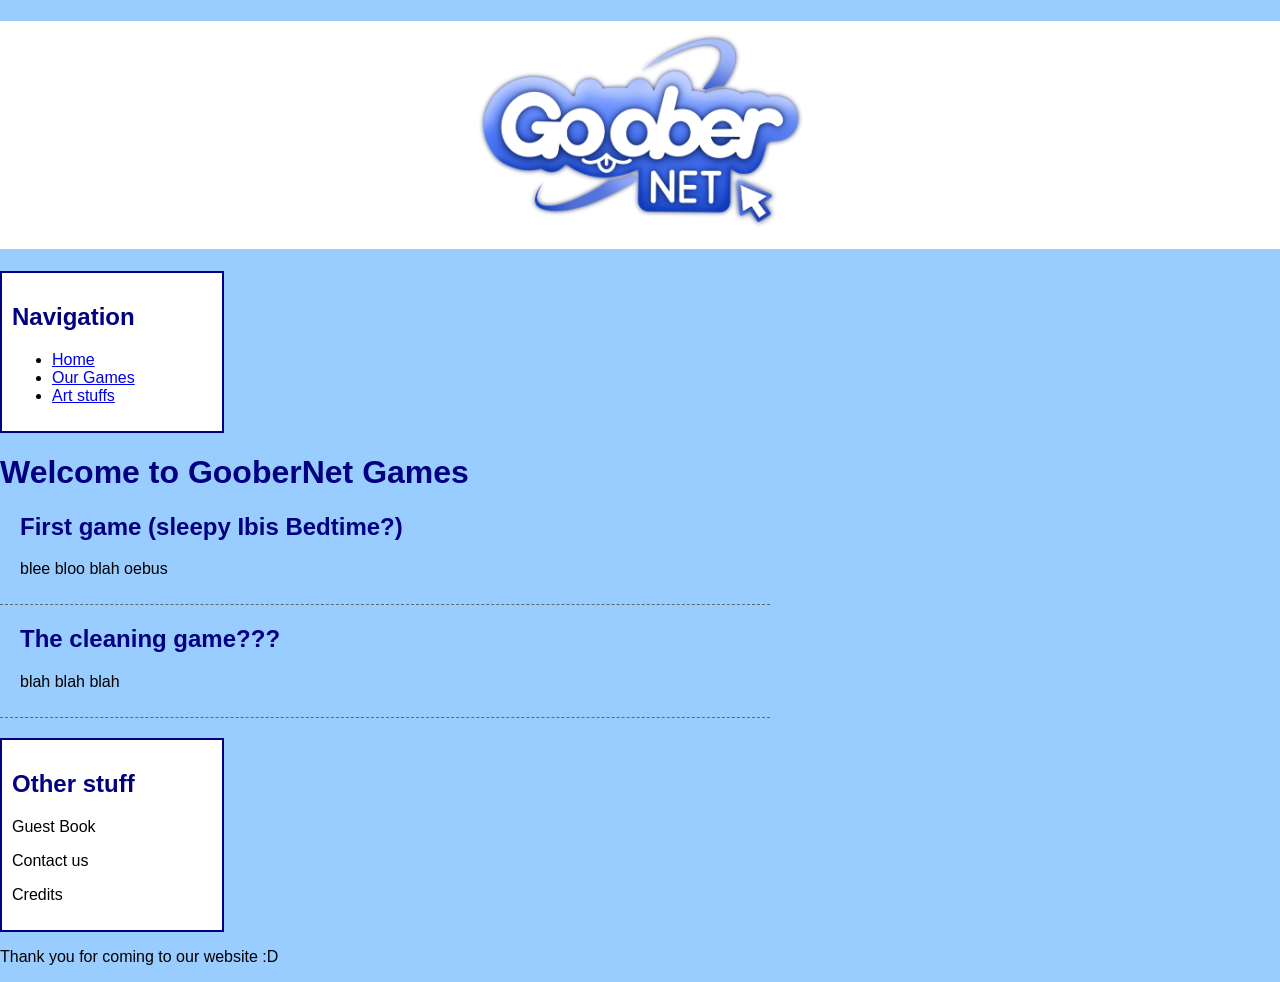
<file: index.html>
<!DOCTYPE html>
<html>
<head>
    <title>GooberNet Games!</title>
    <link rel="stylesheet" href="style.css">
    <h1 class="headerbar"><a href="#"><img src="goobernetlogo.png" alt=GooberNet></a></h1>
</head>
<body>

<div id="main-layout">
    <aside class="sidebar">
        <h2>Navigation</h2>
        <ul>
            <li><a href="#">Home</a></li>
            <li><a href="#">Our Games</a></li>
            <li><a href="#">Art stuffs</a></li>
        </ul>
    </aside>

    <main id="blog">
        <h1>Welcome to GooberNet Games</h1>

        <div class="post">
            <h2>First game (sleepy Ibis Bedtime?)</h2>         
            <p>blee bloo blah oebus</p>
        </div>

        <div class="post">
            <h2>The cleaning game???</h2>
            <p>blah blah blah</p>
        </div>
    </main>

    <aside class="sidebar">
        <h2>Other stuff</h2>
        <p>Guest Book</p>
        <p>Contact us</p>
        <p>Credits</p>
    </aside>

</div>

</body>
<footer>
    <p>Thank you for coming to our website :D</p>
</footer>
</html>
</file>
<file: style.css>
body {
    margin: 0;
    background: #99ccff;
    font-family: Verdana, Arial, sans-serif;
}

#container {
    width: 1000px;
    margin: 20px auto;
    display: flex;
    gap: 10px;
}

.sidebar {
    width: 200px;
    background: #ffffff;
    border: 2px solid #000080;
    padding: 10px;
}

#content {
    flex: 1;
    background: #ffffff;
    border: 2px solid #000080;
    padding: 20px;
}

.post {
    border-bottom: 1px dashed #666;
    margin-bottom: 20px;
    padding-bottom: 10px;
    padding-left: 20px;

    width: 750px;

    display: 
    justify-content: center;
    
    
}

.headerbar {
    padding: 10px;
    display: flex;
    justify-content: center;
    align-items: center;

    background: #ffffff


}

.mainColumn {

}

h1, h2 {
    color: #000080;
}
img{
    width: auto;
    height: 200px;
}
</file>
